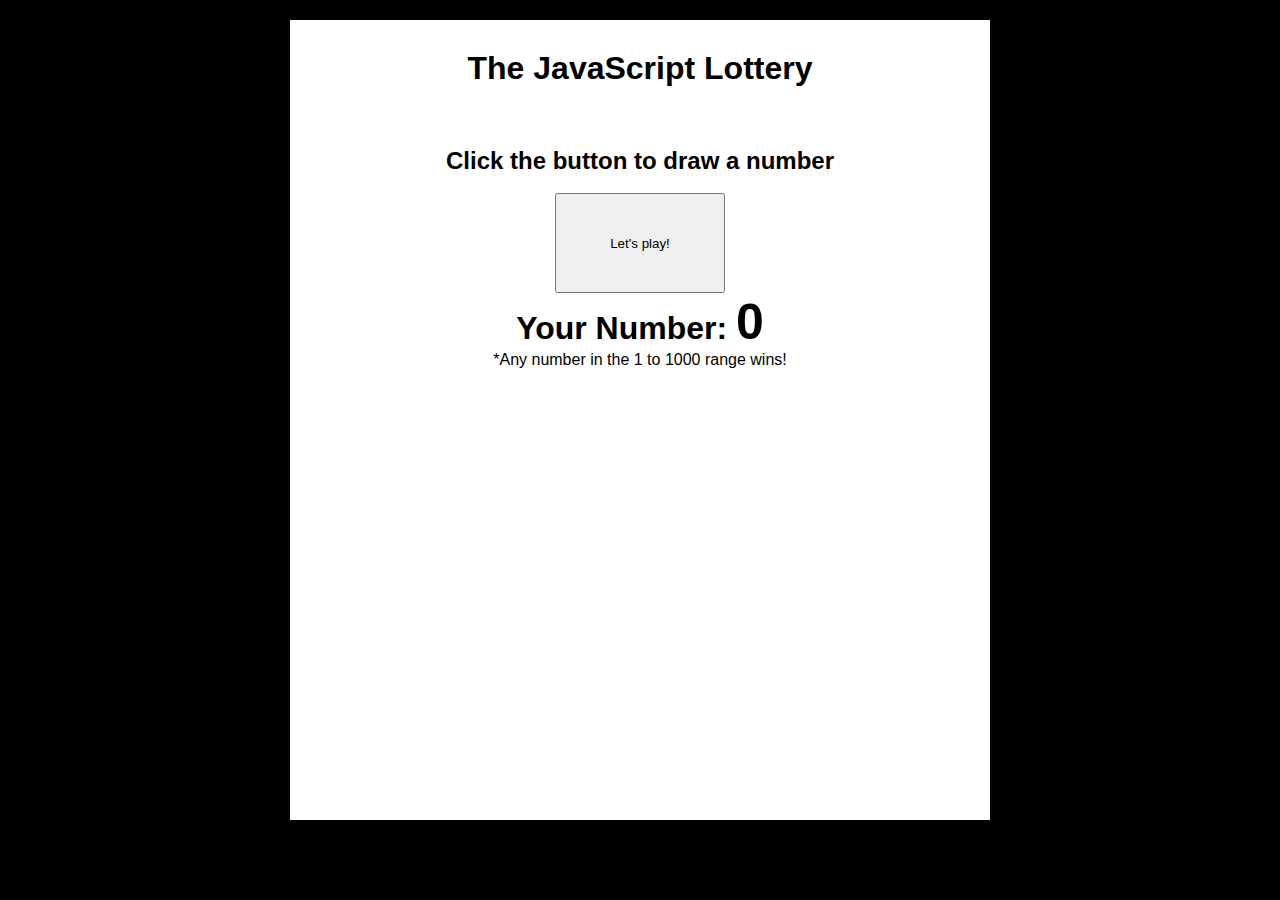
<file: index.html>
<!DOCTYPE html>
<html lang="en">

<head>
    <meta charset="UTF-8">
    <meta http-equiv="X-UA-Compatible" content="IE=edge">
    <meta name="viewport" content="width=device-width, initial-scale=1.0">
    <title>Document</title>
    <link rel="stylesheet" href="styles.css">
    <script src="https://ajax.googleapis.com/ajax/libs/jquery/3.2.1/jquery.min.js">
    </script>
</head>

<body>
    <div class="wrapper">



        <h1>The JavaScript Lottery</h1>

        <div id="dialogoverlay"></div>
        <div id="dialogbox">
            <div>
                <div id="dialogboxhead"></div>
                <div id="dialogboxbody"></div>
                <div id="dialogboxfoot">
               
                </div>
                    
                
            </div>
        </div>
       

        <h2>Click the button to draw a number</h2>
        <br />
        <button id="playButton" onclick="myFunction()">Let's play!</button>

        <div class="randomNumber">

            <h1>Your Number: <span id="value">0</span></h1>
        </div>



        <p>*Any number in the 1 to 1000 range wins!</p>

    </div>




    <script src="app.js"></script>
</body>

</html>
</file>
<file: styles.css>
*{
    margin: 0;
    padding: 0;
    box-sizing: border-box;
}


body{
    font-family: Arial, Helvetica, sans-serif;
    background-color: black;
}

h2{
    margin-top: 60px;
}

.wrapper{
    text-align: center;
    padding: 20px;
    max-width: 700px;
    width: 95%;
    margin: 20px auto;
    background-color: white;
    border: 10px solid white;
    height: 800px;

}

button{
    width: 170px;
    height: 100px;
    
}



#value {
    font-size: 50px;
}


.colorUp {
background-color:rgb(152, 224, 236);
}






/* #css for the lart box  */
 #dialogoverlay{
    display: none;
	
	position: fixed;
	top: 0px;
	left: 0px;
	
	width: 100%;
	z-index: 10;
    
    
    
}
#dialogbox{
    margin-top: 13em;
    display: none;
	position: fixed;
	background-color: white;
	border-radius:7px; 
	width:550px;
	z-index: 10;
    border: 3px solid black;



}
#dialogbox > div{ 
   
    margin:8px; 
}

#dialogboxhead{ 
    text-align: left;
    font-size:19px; 
    padding:10px; 
    
}


#dialogboxbody{ 
    text-align: left;
    padding:20px; 
    
}


 #dialogboxfoot{ 
    
    padding:10px; 
    text-align:right; 
}

#okButton{
    height: 30px;
    background-color: #666;
}
</file>
